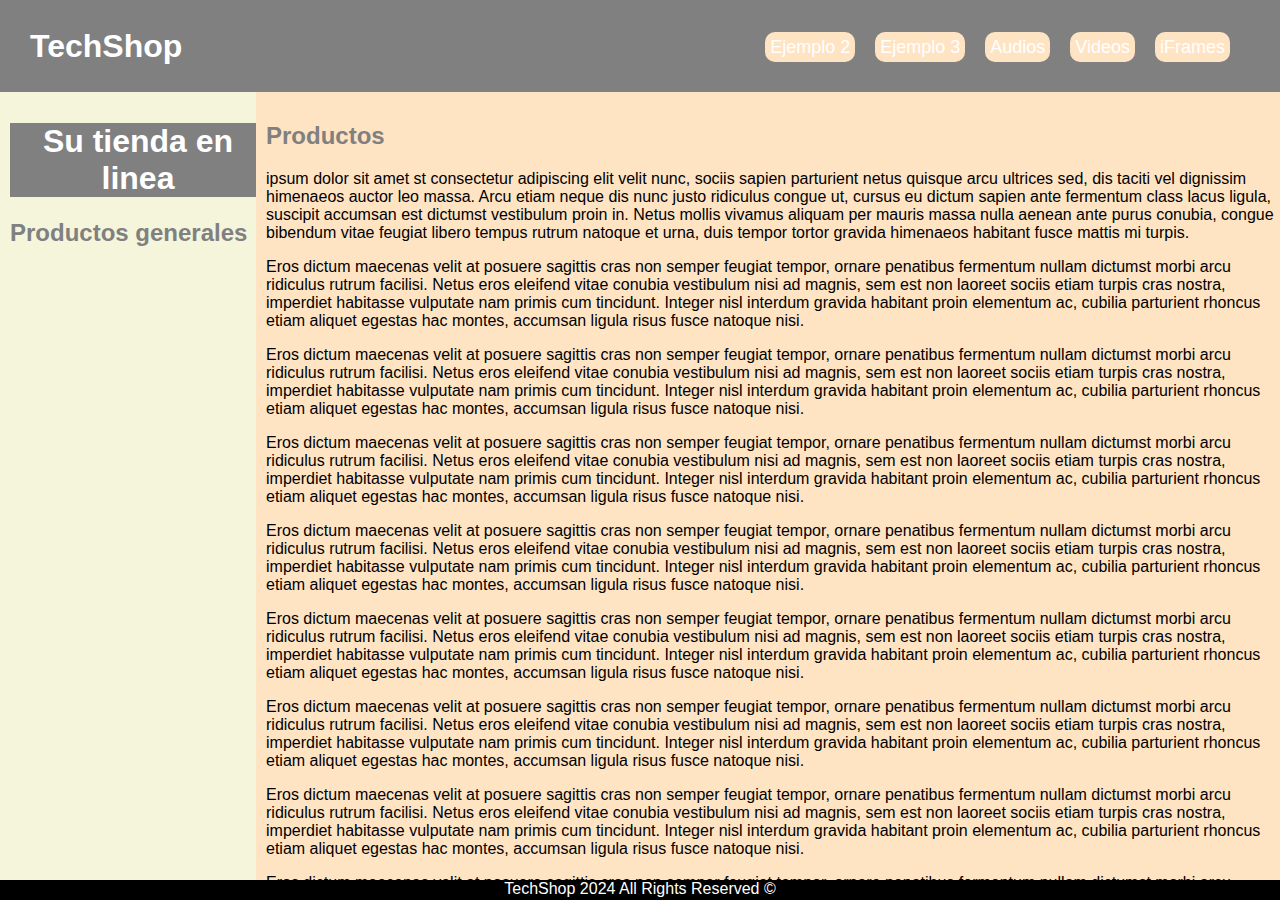
<file: src/main/resources/static/index.html>
<!DOCTYPE html>
<!-- Primera pagina HTML-->  
<html>
    <head>
        <title>TechShop</title>
        <meta charset="UTF-8"/>
        <link href="css/estilos.css" rel="stylesheet" type="text/css"/>
    </head>
    <body>
        <header>
            <nav class="navegacion">
                <a class="nav-link logo" href="index.html">TechShop</a>
                <ul class="nav-menu">
                    <li class="nav-menu-item"><a class="nav-link nav-menu-link" href="Ejemplo_2.html">Ejemplo 2</a></li>
                    <li class="nav-menu-item"><a class="nav-link nav-menu-link" href="Ejemplo_3.html">Ejemplo 3</a></li>
                    <li class="nav-menu-item"><a class="nav-link nav-menu-link" href="audio.html">Audios</a></li>
                    <li class="nav-menu-item"><a class="nav-link nav-menu-link" href="video.html">Videos</a></li>
                    <li class="nav-menu-item"><a class="nav-link nav-menu-link" href="iframe.html">iFrames</a></li>
                </ul>
            </nav>
        </header> 
        <aside>
            <h1>Su tienda en linea</h1>
            <h2>Productos generales</h2>
            
        </aside>
        <section>
            <h2>Productos</h2>
            <p> ipsum dolor sit amet st consectetur adipiscing elit velit nunc, sociis sapien parturient
            netus quisque arcu ultrices sed, dis taciti vel dignissim himenaeos auctor leo massa. Arcu etiam neque dis nunc justo ridiculus
            congue ut, cursus eu dictum sapien ante fermentum class lacus ligula, suscipit accumsan est dictumst vestibulum proin in.
            Netus mollis vivamus aliquam per mauris massa nulla aenean ante purus conubia,
            congue bibendum vitae feugiat libero tempus rutrum natoque et urna, duis tempor
            tortor gravida himenaeos habitant fusce mattis mi turpis.</p>

        <p>Eros dictum maecenas velit at posuere sagittis cras non semper feugiat tempor, ornare penatibus
            fermentum nullam dictumst morbi arcu ridiculus rutrum facilisi. Netus eros eleifend vitae conubia vestibulum
            nisi ad magnis, sem est non laoreet sociis etiam turpis cras nostra, imperdiet habitasse vulputate nam primis cum tincidunt.
            Integer nisl interdum gravida habitant proin elementum ac, cubilia parturient rhoncus etiam aliquet egestas hac montes, accumsan
            ligula risus fusce natoque nisi.
        </p>
        <p>Eros dictum maecenas velit at posuere sagittis cras non semper feugiat tempor, ornare penatibus
            fermentum nullam dictumst morbi arcu ridiculus rutrum facilisi. Netus eros eleifend vitae conubia vestibulum
            nisi ad magnis, sem est non laoreet sociis etiam turpis cras nostra, imperdiet habitasse vulputate nam primis cum tincidunt.
            Integer nisl interdum gravida habitant proin elementum ac, cubilia parturient rhoncus etiam aliquet egestas hac montes, accumsan
            ligula risus fusce natoque nisi.
        </p>
        <p>Eros dictum maecenas velit at posuere sagittis cras non semper feugiat tempor, ornare penatibus
            fermentum nullam dictumst morbi arcu ridiculus rutrum facilisi. Netus eros eleifend vitae conubia vestibulum
            nisi ad magnis, sem est non laoreet sociis etiam turpis cras nostra, imperdiet habitasse vulputate nam primis cum tincidunt.
            Integer nisl interdum gravida habitant proin elementum ac, cubilia parturient rhoncus etiam aliquet egestas hac montes, accumsan
            ligula risus fusce natoque nisi.
        </p>
        <p>Eros dictum maecenas velit at posuere sagittis cras non semper feugiat tempor, ornare penatibus
            fermentum nullam dictumst morbi arcu ridiculus rutrum facilisi. Netus eros eleifend vitae conubia vestibulum
            nisi ad magnis, sem est non laoreet sociis etiam turpis cras nostra, imperdiet habitasse vulputate nam primis cum tincidunt.
            Integer nisl interdum gravida habitant proin elementum ac, cubilia parturient rhoncus etiam aliquet egestas hac montes, accumsan
            ligula risus fusce natoque nisi.
        </p>
        <p>Eros dictum maecenas velit at posuere sagittis cras non semper feugiat tempor, ornare penatibus
            fermentum nullam dictumst morbi arcu ridiculus rutrum facilisi. Netus eros eleifend vitae conubia vestibulum
            nisi ad magnis, sem est non laoreet sociis etiam turpis cras nostra, imperdiet habitasse vulputate nam primis cum tincidunt.
            Integer nisl interdum gravida habitant proin elementum ac, cubilia parturient rhoncus etiam aliquet egestas hac montes, accumsan
            ligula risus fusce natoque nisi.
        </p>
        <p>Eros dictum maecenas velit at posuere sagittis cras non semper feugiat tempor, ornare penatibus
            fermentum nullam dictumst morbi arcu ridiculus rutrum facilisi. Netus eros eleifend vitae conubia vestibulum
            nisi ad magnis, sem est non laoreet sociis etiam turpis cras nostra, imperdiet habitasse vulputate nam primis cum tincidunt.
            Integer nisl interdum gravida habitant proin elementum ac, cubilia parturient rhoncus etiam aliquet egestas hac montes, accumsan
            ligula risus fusce natoque nisi.
        </p>
        <p>Eros dictum maecenas velit at posuere sagittis cras non semper feugiat tempor, ornare penatibus
            fermentum nullam dictumst morbi arcu ridiculus rutrum facilisi. Netus eros eleifend vitae conubia vestibulum
            nisi ad magnis, sem est non laoreet sociis etiam turpis cras nostra, imperdiet habitasse vulputate nam primis cum tincidunt.
            Integer nisl interdum gravida habitant proin elementum ac, cubilia parturient rhoncus etiam aliquet egestas hac montes, accumsan
            ligula risus fusce natoque nisi.
        </p>
        <p>Eros dictum maecenas velit at posuere sagittis cras non semper feugiat tempor, ornare penatibus
            fermentum nullam dictumst morbi arcu ridiculus rutrum facilisi. Netus eros eleifend vitae conubia vestibulum
            nisi ad magnis, sem est non laoreet sociis etiam turpis cras nostra, imperdiet habitasse vulputate nam primis cum tincidunt.
            Integer nisl interdum gravida habitant proin elementum ac, cubilia parturient rhoncus etiam aliquet egestas hac montes, accumsan
            ligula risus fusce natoque nisi.
        </p>
        <p>Eros dictum maecenas velit at posuere sagittis cras non semper feugiat tempor, ornare penatibus
            fermentum nullam dictumst morbi arcu ridiculus rutrum facilisi. Netus eros eleifend vitae conubia vestibulum
            nisi ad magnis, sem est non laoreet sociis etiam turpis cras nostra, imperdiet habitasse vulputate nam primis cum tincidunt.
            Integer nisl interdum gravida habitant proin elementum ac, cubilia parturient rhoncus etiam aliquet egestas hac montes, accumsan
            ligula risus fusce natoque nisi.
        </p>
        <p>Eros dictum maecenas velit at posuere sagittis cras non semper feugiat tempor, ornare penatibus
            fermentum nullam dictumst morbi arcu ridiculus rutrum facilisi. Netus eros eleifend vitae conubia vestibulum
            nisi ad magnis, sem est non laoreet sociis etiam turpis cras nostra, imperdiet habitasse vulputate nam primis cum tincidunt.
            Integer nisl interdum gravida habitant proin elementum ac, cubilia parturient rhoncus etiam aliquet egestas hac montes, accumsan
            ligula risus fusce natoque nisi.
        </p>
        <p>Eros dictum maecenas velit at posuere sagittis cras non semper feugiat tempor, ornare penatibus
            fermentum nullam dictumst morbi arcu ridiculus rutrum facilisi. Netus eros eleifend vitae conubia vestibulum
            nisi ad magnis, sem est non laoreet sociis etiam turpis cras nostra, imperdiet habitasse vulputate nam primis cum tincidunt.
            Integer nisl interdum gravida habitant proin elementum ac, cubilia parturient rhoncus etiam aliquet egestas hac montes, accumsan
            ligula risus fusce natoque nisi.
        </p>
        <p>Eros dictum maecenas velit at posuere sagittis cras non semper feugiat tempor, ornare penatibus
            fermentum nullam dictumst morbi arcu ridiculus rutrum facilisi. Netus eros eleifend vitae conubia vestibulum
            nisi ad magnis, sem est non laoreet sociis etiam turpis cras nostra, imperdiet habitasse vulputate nam primis cum tincidunt.
            Integer nisl interdum gravida habitant proin elementum ac, cubilia parturient rhoncus etiam aliquet egestas hac montes, accumsan
            ligula risus fusce natoque nisi.
        </p>
        <p>Eros dictum maecenas velit at posuere sagittis cras non semper feugiat tempor, ornare penatibus
            fermentum nullam dictumst morbi arcu ridiculus rutrum facilisi. Netus eros eleifend vitae conubia vestibulum
            nisi ad magnis, sem est non laoreet sociis etiam turpis cras nostra, imperdiet habitasse vulputate nam primis cum tincidunt.
            Integer nisl interdum gravida habitant proin elementum ac, cubilia parturient rhoncus etiam aliquet egestas hac montes, accumsan
            ligula risus fusce natoque nisi.
        </p>
        <p>Eros dictum maecenas velit at posuere sagittis cras non semper feugiat tempor, ornare penatibus
            fermentum nullam dictumst morbi arcu ridiculus rutrum facilisi. Netus eros eleifend vitae conubia vestibulum
            nisi ad magnis, sem est non laoreet sociis etiam turpis cras nostra, imperdiet habitasse vulputate nam primis cum tincidunt.
            Integer nisl interdum gravida habitant proin elementum ac, cubilia parturient rhoncus etiam aliquet egestas hac montes, accumsan
            ligula risus fusce natoque nisi.
        </p>
        <p>Eros dictum maecenas velit at posuere sagittis cras non semper feugiat tempor, ornare penatibus
            fermentum nullam dictumst morbi arcu ridiculus rutrum facilisi. Netus eros eleifend vitae conubia vestibulum
            nisi ad magnis, sem est non laoreet sociis etiam turpis cras nostra, imperdiet habitasse vulputate nam primis cum tincidunt.
            Integer nisl interdum gravida habitant proin elementum ac, cubilia parturient rhoncus etiam aliquet egestas hac montes, accumsan
            ligula risus fusce natoque nisi.
        </p>
        <p>Eros dictum maecenas velit at posuere sagittis cras non semper feugiat tempor, ornare penatibus
            fermentum nullam dictumst morbi arcu ridiculus rutrum facilisi. Netus eros eleifend vitae conubia vestibulum
            nisi ad magnis, sem est non laoreet sociis etiam turpis cras nostra, imperdiet habitasse vulputate nam primis cum tincidunt.
            Integer nisl interdum gravida habitant proin elementum ac, cubilia parturient rhoncus etiam aliquet egestas hac montes, accumsan
            ligula risus fusce natoque nisi.
        </p>
        <p>Eros dictum maecenas velit at posuere sagittis cras non semper feugiat tempor, ornare penatibus
            fermentum nullam dictumst morbi arcu ridiculus rutrum facilisi. Netus eros eleifend vitae conubia vestibulum
            nisi ad magnis, sem est non laoreet sociis etiam turpis cras nostra, imperdiet habitasse vulputate nam primis cum tincidunt.
            Integer nisl interdum gravida habitant proin elementum ac, cubilia parturient rhoncus etiam aliquet egestas hac montes, accumsan
            ligula risus fusce natoque nisi.
        </p>
        <p>Eros dictum maecenas velit at posuere sagittis cras non semper feugiat tempor, ornare penatibus
            fermentum nullam dictumst morbi arcu ridiculus rutrum facilisi. Netus eros eleifend vitae conubia vestibulum
            nisi ad magnis, sem est non laoreet sociis etiam turpis cras nostra, imperdiet habitasse vulputate nam primis cum tincidunt.
            Integer nisl interdum gravida habitant proin elementum ac, cubilia parturient rhoncus etiam aliquet egestas hac montes, accumsan
            ligula risus fusce natoque nisi.
        </p>
        <p>Eros dictum maecenas velit at posuere sagittis cras non semper feugiat tempor, ornare penatibus
            fermentum nullam dictumst morbi arcu ridiculus rutrum facilisi. Netus eros eleifend vitae conubia vestibulum
            nisi ad magnis, sem est non laoreet sociis etiam turpis cras nostra, imperdiet habitasse vulputate nam primis cum tincidunt.
            Integer nisl interdum gravida habitant proin elementum ac, cubilia parturient rhoncus etiam aliquet egestas hac montes, accumsan
            ligula risus fusce natoque nisi.
        </p>
        <p>Eros dictum maecenas velit at posuere sagittis cras non semper feugiat tempor, ornare penatibus
            fermentum nullam dictumst morbi arcu ridiculus rutrum facilisi. Netus eros eleifend vitae conubia vestibulum
            nisi ad magnis, sem est non laoreet sociis etiam turpis cras nostra, imperdiet habitasse vulputate nam primis cum tincidunt.
            Integer nisl interdum gravida habitant proin elementum ac, cubilia parturient rhoncus etiam aliquet egestas hac montes, accumsan
            ligula risus fusce natoque nisi.
        </p>
        </section> 
        <footer>
            TechShop 2024 All Rights Reserved &COPY;
        </footer>
    </body>
</html>
</file>
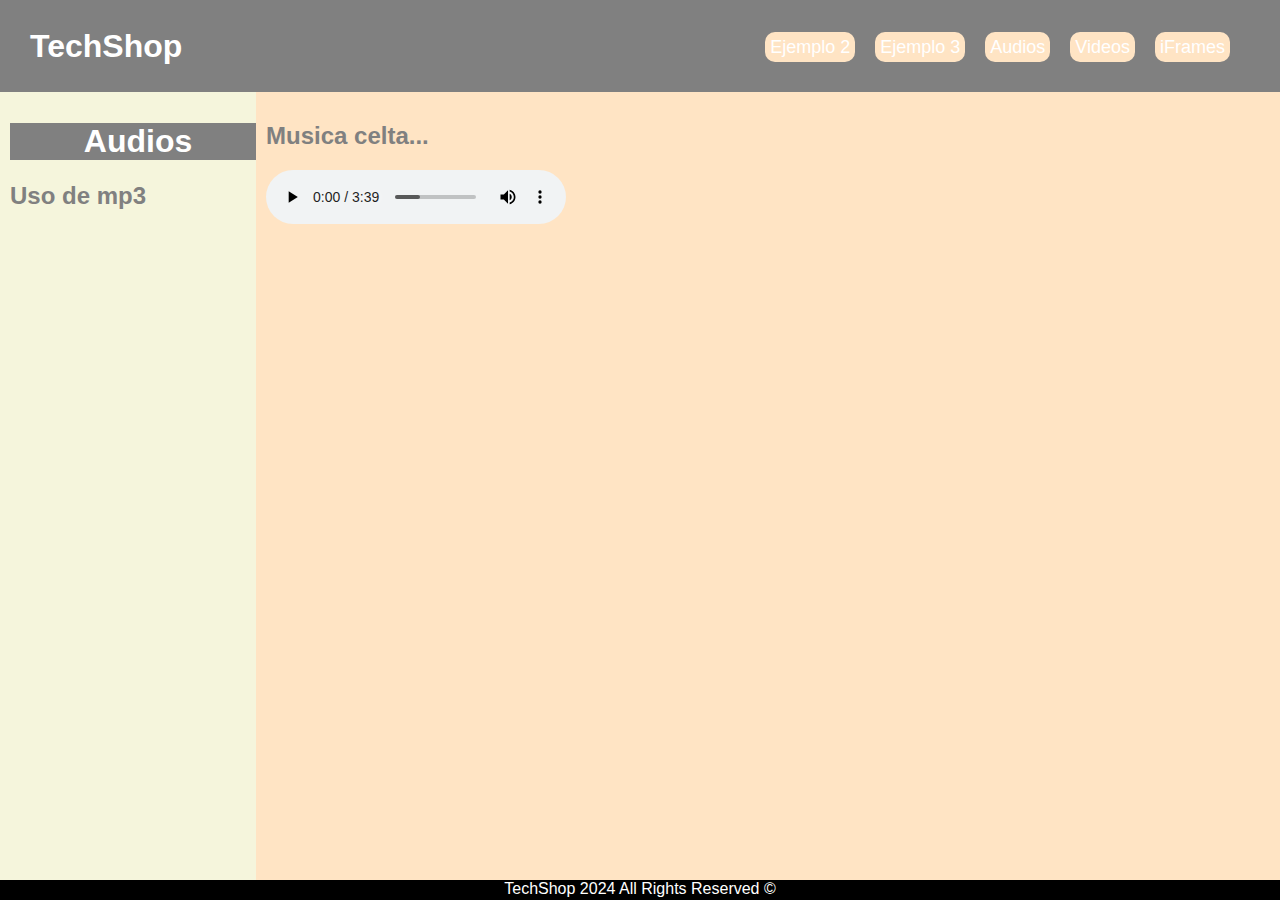
<file: src/main/resources/static/audio.html>
<!DOCTYPE html>
<!-- Primera pagina HTML-->  
<html>
    <head>
        <title>TechShop</title>
        <meta charset="UTF-8"/>
        <link href="css/estilos.css" rel="stylesheet" type="text/css"/>
    </head>
    <body>
        <header>
            <nav class="navegacion">
                <a class="nav-link logo" href="index_R.html">TechShop</a>
                <ul class="nav-menu">
                    <li class="nav-menu-item"><a class="nav-link nav-menu-link" href="Ejemplo_2.html">Ejemplo 2</a></li>
                    <li class="nav-menu-item"><a class="nav-link nav-menu-link" href="Ejemplo_3.html">Ejemplo 3</a></li>
                    <li class="nav-menu-item"><a class="nav-link nav-menu-link" href="audio.html">Audios</a></li>
                    <li class="nav-menu-item"><a class="nav-link nav-menu-link" href="video.html">Videos</a></li>
                    <li class="nav-menu-item"><a class="nav-link nav-menu-link" href="iframe.html">iFrames</a></li>
                </ul>
            </nav>
        </header> 
        <aside>
            <h1>Audios</h1>
            <h2>Uso de mp3</h2>
            
        </aside>
        <section>
            <h2>Musica celta...</h2>
            <audio controls>
                <source src="audios/musica.mp3" type="audio/mpeg">
                Your browser does not support the <code>audio</code> tag.
            </audio>
        </section> 
        <footer>
            TechShop 2024 All Rights Reserved &COPY;
        </footer>
    </body>
</html>
</file>
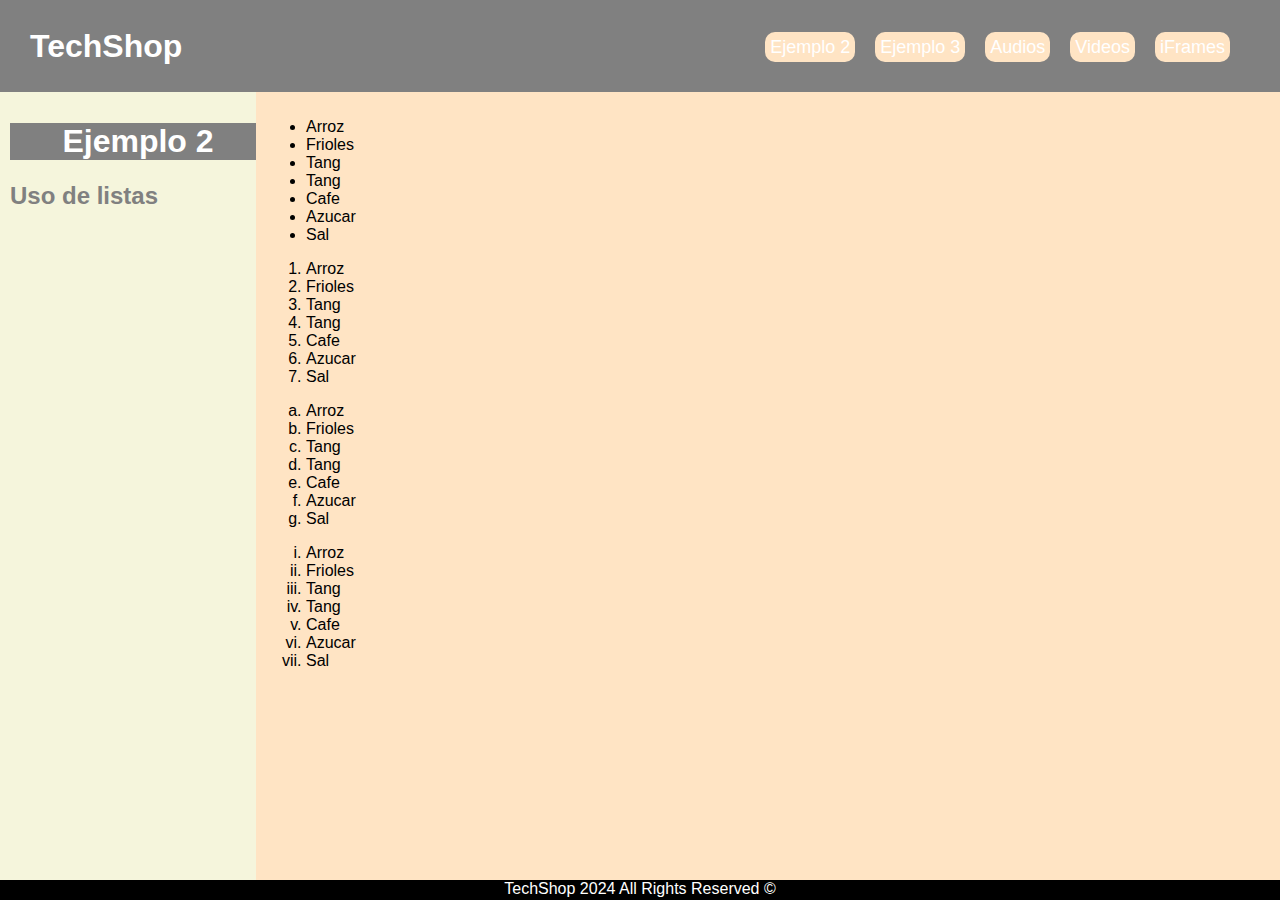
<file: src/main/resources/static/Ejemplo_2.html>
<!DOCTYPE html>
<!-- Primera pagina HTML-->  
<html>
    <head>
        <title>Supermercado</title>
        <meta charset="UTF-8"/>
        <link href="css/estilos.css" rel="stylesheet" type="text/css"/>
    </head>
    <body>

       <header>
            <nav class="navegacion">
                <a class="nav-link logo" href="index_R.html">TechShop</a>
                <ul class="nav-menu">
                    <li class="nav-menu-item"><a class="nav-link nav-menu-link" href="Ejemplo_2.html">Ejemplo 2</a></li>
                    <li class="nav-menu-item"><a class="nav-link nav-menu-link" href="Ejemplo_3.html">Ejemplo 3</a></li>
                    <li class="nav-menu-item"><a class="nav-link nav-menu-link" href="audio.html">Audios</a></li>
                    <li class="nav-menu-item"><a class="nav-link nav-menu-link" href="video.html">Videos</a></li>
                    <li class="nav-menu-item"><a class="nav-link nav-menu-link" href="iframe.html">iFrames</a></li>
                </ul>
            </nav>
        </header> 
        <aside>
            <h1>  Ejemplo 2</h1>


            <h2>Uso de listas</h2>
        </aside>
        <section>
            <ul>
                <li>Arroz</li>
                <li>Frioles</li>
                <li>Tang</li>
                <li>Tang</li>
                <li>Cafe</li>
                <li>Azucar</li>
                <li>Sal</li>            
            </ul>
            <ol>
                <li>Arroz</li>
                <li>Frioles</li>
                <li>Tang</li>
                <li>Tang</li>
                <li>Cafe</li>
                <li>Azucar</li>
                <li>Sal</li>            
            </ol>
            <ol type="a">
                <li>Arroz</li>
                <li>Frioles</li>
                <li>Tang</li>
                <li>Tang</li>
                <li>Cafe</li>
                <li>Azucar</li>
                <li>Sal</li>            
            </ol>
            <ol type="i">
                <li>Arroz</li>
                <li>Frioles</li>
                <li>Tang</li>
                <li>Tang</li>
                <li>Cafe</li>
                <li>Azucar</li>
                <li>Sal</li>            
            </ol>
        </section>
        <footer>
            TechShop 2024 All Rights Reserved &COPY;
        </footer>

    </body>
</html>
</file>
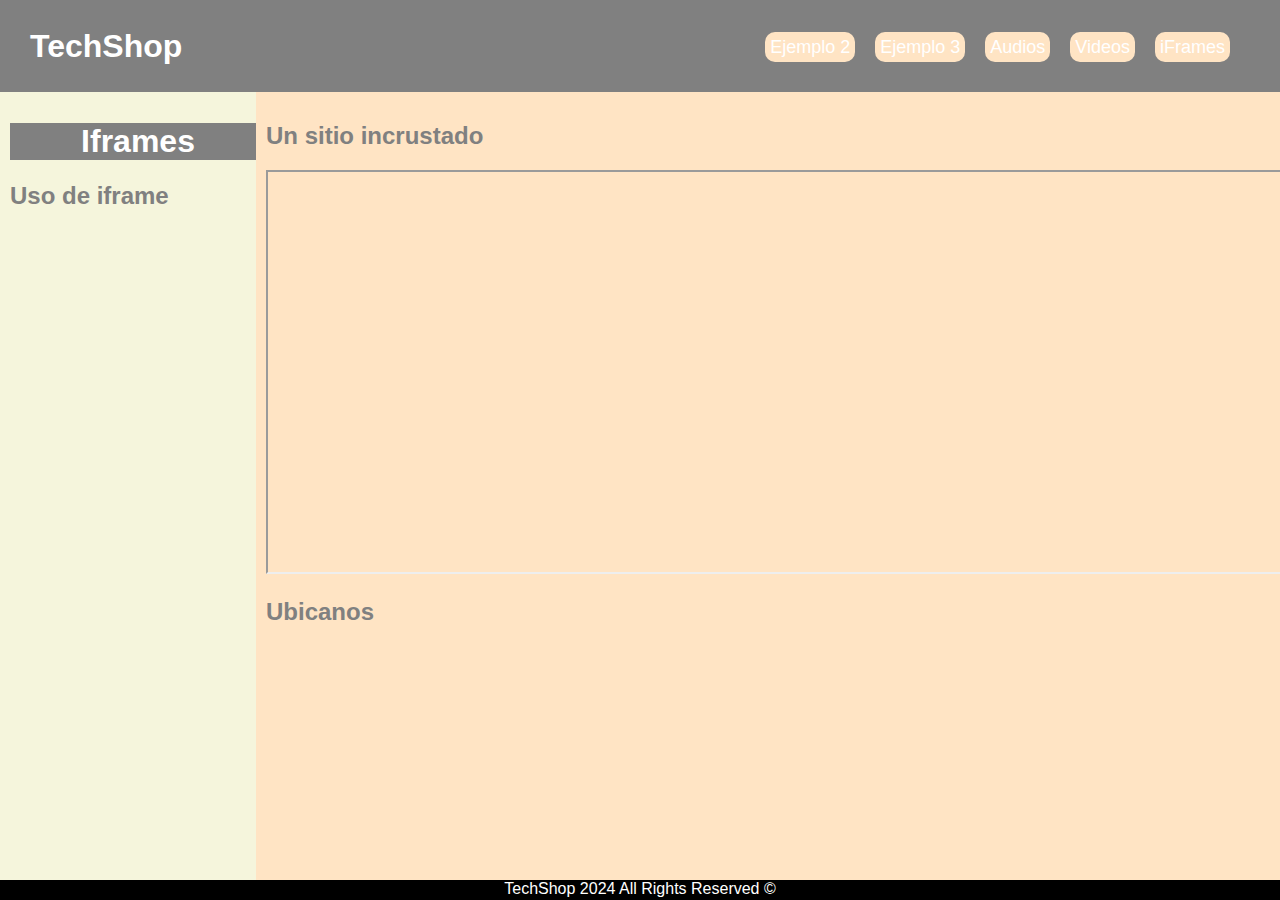
<file: src/main/resources/static/iframe.html>
<!DOCTYPE html>
<!-- Primera pagina HTML-->  
<html>
    <head>
        <title>TechShop</title>
        <meta charset="UTF-8"/>
        <link href="css/estilos.css" rel="stylesheet" type="text/css"/>
    </head>
    <body>
        <header>
            <nav class="navegacion">
                <a class="nav-link logo" href="index_R.html">TechShop</a>
                <ul class="nav-menu">
                    <li class="nav-menu-item"><a class="nav-link nav-menu-link" href="Ejemplo_2.html">Ejemplo 2</a></li>
                    <li class="nav-menu-item"><a class="nav-link nav-menu-link" href="Ejemplo_3.html">Ejemplo 3</a></li>
                    <li class="nav-menu-item"><a class="nav-link nav-menu-link" href="audio.html">Audios</a></li>
                    <li class="nav-menu-item"><a class="nav-link nav-menu-link" href="video.html">Videos</a></li>
                    <li class="nav-menu-item"><a class="nav-link nav-menu-link" href="iframe.html">iFrames</a></li>
                </ul>
            </nav>
        </header> 
        <aside>
            <h1>Iframes</h1>
            <h2>Uso de iframe</h2>

        </aside>
        <section>
            <h2>Un sitio incrustado</h2>
            <iframe src="https://www.fidelitasvirtual.org/moodle3/my/"
                    width="1200"
                    height="400">

            </iframe>
            <h2>Ubicanos</h2>
            <iframe src="https://www.google.com/maps/embed?pb=!1m18!1m12!1m3!1d2095.5855043187776!2d-84.03641740523317!3d9.93200363800586!2m3!1f0!2f0!3f0!3m2!1i1024!2i768!4f13.1!3m3!1m2!1s0x8fa0e3f47ea4ff37%3A0x7a7818a6a9e5c90c!2sUniversidad%20Fid%C3%A9litas!5e1!3m2!1ses-419!2scr!4v1727465976662!5m2!1ses-419!2scr" width="600" height="450" style="border:0;" allowfullscreen="" referrerpolicy="no-referrer-when-downgrade">
            </iframe>
        </section> 
        <footer>
            TechShop 2024 All Rights Reserved &COPY;
        </footer>
    </body>
</html>
</file>
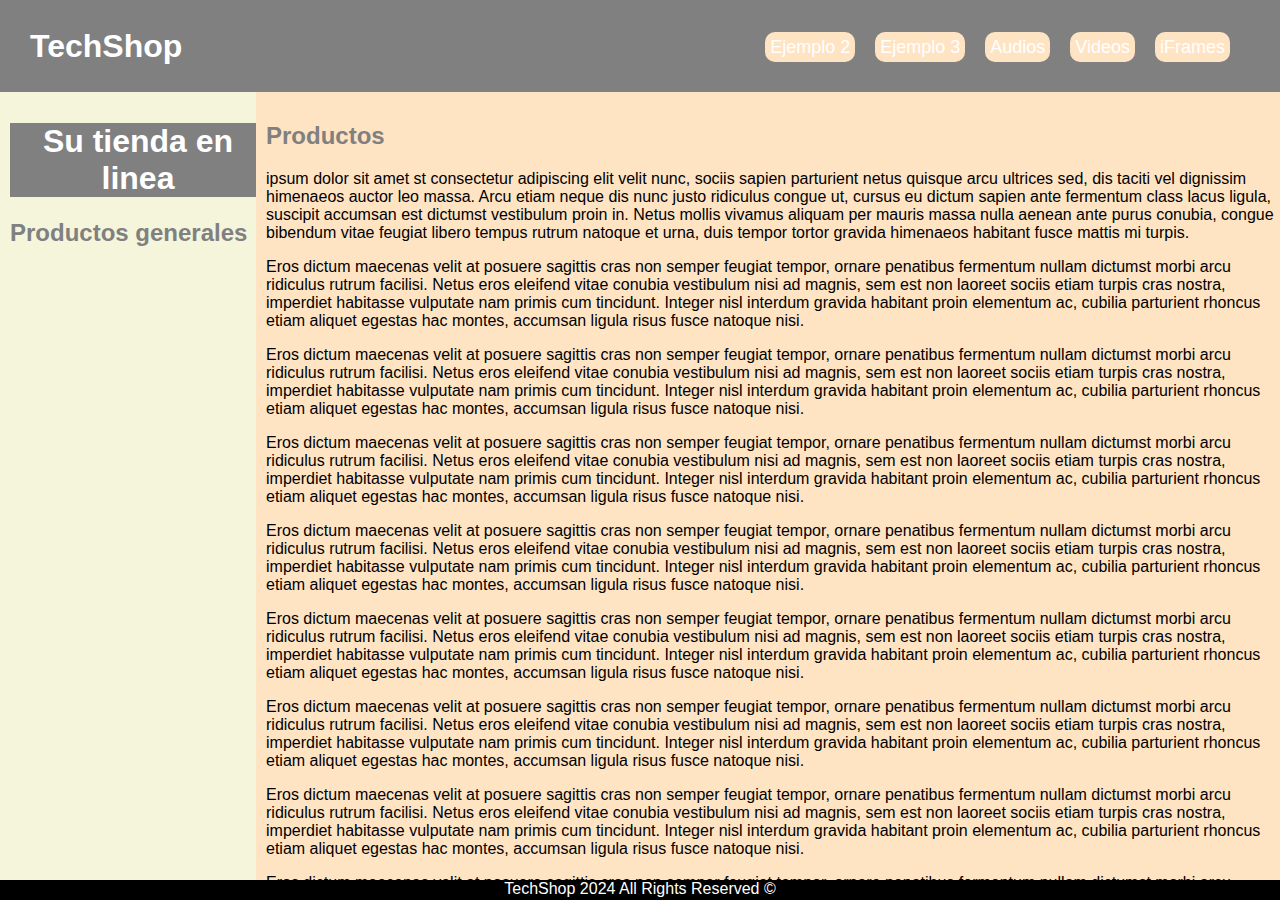
<file: src/main/resources/static/index_R.html>
<!DOCTYPE html>
<!-- Primera pagina HTML-->  
<html>
    <head>
        <title>TechShop</title>
        <meta charset="UTF-8"/>
        <link href="css/estilos.css" rel="stylesheet" type="text/css"/>
    </head>
    <body>
        <header>
            <nav class="navegacion">
                <a class="nav-link logo" href="index_R.html">TechShop</a>
                <ul class="nav-menu">
                    <li class="nav-menu-item"><a class="nav-link nav-menu-link" href="Ejemplo_2.html">Ejemplo 2</a></li>
                    <li class="nav-menu-item"><a class="nav-link nav-menu-link" href="Ejemplo_3.html">Ejemplo 3</a></li>
                    <li class="nav-menu-item"><a class="nav-link nav-menu-link" href="audio.html">Audios</a></li>
                    <li class="nav-menu-item"><a class="nav-link nav-menu-link" href="video.html">Videos</a></li>
                    <li class="nav-menu-item"><a class="nav-link nav-menu-link" href="iframe.html">iFrames</a></li>
                </ul>
            </nav>
        </header> 
        <aside>
            <h1>Su tienda en linea</h1>
            <h2>Productos generales</h2>
            
        </aside>
        <section>
            <h2>Productos</h2>
            <p> ipsum dolor sit amet st consectetur adipiscing elit velit nunc, sociis sapien parturient
            netus quisque arcu ultrices sed, dis taciti vel dignissim himenaeos auctor leo massa. Arcu etiam neque dis nunc justo ridiculus
            congue ut, cursus eu dictum sapien ante fermentum class lacus ligula, suscipit accumsan est dictumst vestibulum proin in.
            Netus mollis vivamus aliquam per mauris massa nulla aenean ante purus conubia,
            congue bibendum vitae feugiat libero tempus rutrum natoque et urna, duis tempor
            tortor gravida himenaeos habitant fusce mattis mi turpis.</p>

        <p>Eros dictum maecenas velit at posuere sagittis cras non semper feugiat tempor, ornare penatibus
            fermentum nullam dictumst morbi arcu ridiculus rutrum facilisi. Netus eros eleifend vitae conubia vestibulum
            nisi ad magnis, sem est non laoreet sociis etiam turpis cras nostra, imperdiet habitasse vulputate nam primis cum tincidunt.
            Integer nisl interdum gravida habitant proin elementum ac, cubilia parturient rhoncus etiam aliquet egestas hac montes, accumsan
            ligula risus fusce natoque nisi.
        </p>
        <p>Eros dictum maecenas velit at posuere sagittis cras non semper feugiat tempor, ornare penatibus
            fermentum nullam dictumst morbi arcu ridiculus rutrum facilisi. Netus eros eleifend vitae conubia vestibulum
            nisi ad magnis, sem est non laoreet sociis etiam turpis cras nostra, imperdiet habitasse vulputate nam primis cum tincidunt.
            Integer nisl interdum gravida habitant proin elementum ac, cubilia parturient rhoncus etiam aliquet egestas hac montes, accumsan
            ligula risus fusce natoque nisi.
        </p>
        <p>Eros dictum maecenas velit at posuere sagittis cras non semper feugiat tempor, ornare penatibus
            fermentum nullam dictumst morbi arcu ridiculus rutrum facilisi. Netus eros eleifend vitae conubia vestibulum
            nisi ad magnis, sem est non laoreet sociis etiam turpis cras nostra, imperdiet habitasse vulputate nam primis cum tincidunt.
            Integer nisl interdum gravida habitant proin elementum ac, cubilia parturient rhoncus etiam aliquet egestas hac montes, accumsan
            ligula risus fusce natoque nisi.
        </p>
        <p>Eros dictum maecenas velit at posuere sagittis cras non semper feugiat tempor, ornare penatibus
            fermentum nullam dictumst morbi arcu ridiculus rutrum facilisi. Netus eros eleifend vitae conubia vestibulum
            nisi ad magnis, sem est non laoreet sociis etiam turpis cras nostra, imperdiet habitasse vulputate nam primis cum tincidunt.
            Integer nisl interdum gravida habitant proin elementum ac, cubilia parturient rhoncus etiam aliquet egestas hac montes, accumsan
            ligula risus fusce natoque nisi.
        </p>
        <p>Eros dictum maecenas velit at posuere sagittis cras non semper feugiat tempor, ornare penatibus
            fermentum nullam dictumst morbi arcu ridiculus rutrum facilisi. Netus eros eleifend vitae conubia vestibulum
            nisi ad magnis, sem est non laoreet sociis etiam turpis cras nostra, imperdiet habitasse vulputate nam primis cum tincidunt.
            Integer nisl interdum gravida habitant proin elementum ac, cubilia parturient rhoncus etiam aliquet egestas hac montes, accumsan
            ligula risus fusce natoque nisi.
        </p>
        <p>Eros dictum maecenas velit at posuere sagittis cras non semper feugiat tempor, ornare penatibus
            fermentum nullam dictumst morbi arcu ridiculus rutrum facilisi. Netus eros eleifend vitae conubia vestibulum
            nisi ad magnis, sem est non laoreet sociis etiam turpis cras nostra, imperdiet habitasse vulputate nam primis cum tincidunt.
            Integer nisl interdum gravida habitant proin elementum ac, cubilia parturient rhoncus etiam aliquet egestas hac montes, accumsan
            ligula risus fusce natoque nisi.
        </p>
        <p>Eros dictum maecenas velit at posuere sagittis cras non semper feugiat tempor, ornare penatibus
            fermentum nullam dictumst morbi arcu ridiculus rutrum facilisi. Netus eros eleifend vitae conubia vestibulum
            nisi ad magnis, sem est non laoreet sociis etiam turpis cras nostra, imperdiet habitasse vulputate nam primis cum tincidunt.
            Integer nisl interdum gravida habitant proin elementum ac, cubilia parturient rhoncus etiam aliquet egestas hac montes, accumsan
            ligula risus fusce natoque nisi.
        </p>
        <p>Eros dictum maecenas velit at posuere sagittis cras non semper feugiat tempor, ornare penatibus
            fermentum nullam dictumst morbi arcu ridiculus rutrum facilisi. Netus eros eleifend vitae conubia vestibulum
            nisi ad magnis, sem est non laoreet sociis etiam turpis cras nostra, imperdiet habitasse vulputate nam primis cum tincidunt.
            Integer nisl interdum gravida habitant proin elementum ac, cubilia parturient rhoncus etiam aliquet egestas hac montes, accumsan
            ligula risus fusce natoque nisi.
        </p>
        <p>Eros dictum maecenas velit at posuere sagittis cras non semper feugiat tempor, ornare penatibus
            fermentum nullam dictumst morbi arcu ridiculus rutrum facilisi. Netus eros eleifend vitae conubia vestibulum
            nisi ad magnis, sem est non laoreet sociis etiam turpis cras nostra, imperdiet habitasse vulputate nam primis cum tincidunt.
            Integer nisl interdum gravida habitant proin elementum ac, cubilia parturient rhoncus etiam aliquet egestas hac montes, accumsan
            ligula risus fusce natoque nisi.
        </p>
        <p>Eros dictum maecenas velit at posuere sagittis cras non semper feugiat tempor, ornare penatibus
            fermentum nullam dictumst morbi arcu ridiculus rutrum facilisi. Netus eros eleifend vitae conubia vestibulum
            nisi ad magnis, sem est non laoreet sociis etiam turpis cras nostra, imperdiet habitasse vulputate nam primis cum tincidunt.
            Integer nisl interdum gravida habitant proin elementum ac, cubilia parturient rhoncus etiam aliquet egestas hac montes, accumsan
            ligula risus fusce natoque nisi.
        </p>
        <p>Eros dictum maecenas velit at posuere sagittis cras non semper feugiat tempor, ornare penatibus
            fermentum nullam dictumst morbi arcu ridiculus rutrum facilisi. Netus eros eleifend vitae conubia vestibulum
            nisi ad magnis, sem est non laoreet sociis etiam turpis cras nostra, imperdiet habitasse vulputate nam primis cum tincidunt.
            Integer nisl interdum gravida habitant proin elementum ac, cubilia parturient rhoncus etiam aliquet egestas hac montes, accumsan
            ligula risus fusce natoque nisi.
        </p>
        <p>Eros dictum maecenas velit at posuere sagittis cras non semper feugiat tempor, ornare penatibus
            fermentum nullam dictumst morbi arcu ridiculus rutrum facilisi. Netus eros eleifend vitae conubia vestibulum
            nisi ad magnis, sem est non laoreet sociis etiam turpis cras nostra, imperdiet habitasse vulputate nam primis cum tincidunt.
            Integer nisl interdum gravida habitant proin elementum ac, cubilia parturient rhoncus etiam aliquet egestas hac montes, accumsan
            ligula risus fusce natoque nisi.
        </p>
        <p>Eros dictum maecenas velit at posuere sagittis cras non semper feugiat tempor, ornare penatibus
            fermentum nullam dictumst morbi arcu ridiculus rutrum facilisi. Netus eros eleifend vitae conubia vestibulum
            nisi ad magnis, sem est non laoreet sociis etiam turpis cras nostra, imperdiet habitasse vulputate nam primis cum tincidunt.
            Integer nisl interdum gravida habitant proin elementum ac, cubilia parturient rhoncus etiam aliquet egestas hac montes, accumsan
            ligula risus fusce natoque nisi.
        </p>
        <p>Eros dictum maecenas velit at posuere sagittis cras non semper feugiat tempor, ornare penatibus
            fermentum nullam dictumst morbi arcu ridiculus rutrum facilisi. Netus eros eleifend vitae conubia vestibulum
            nisi ad magnis, sem est non laoreet sociis etiam turpis cras nostra, imperdiet habitasse vulputate nam primis cum tincidunt.
            Integer nisl interdum gravida habitant proin elementum ac, cubilia parturient rhoncus etiam aliquet egestas hac montes, accumsan
            ligula risus fusce natoque nisi.
        </p>
        <p>Eros dictum maecenas velit at posuere sagittis cras non semper feugiat tempor, ornare penatibus
            fermentum nullam dictumst morbi arcu ridiculus rutrum facilisi. Netus eros eleifend vitae conubia vestibulum
            nisi ad magnis, sem est non laoreet sociis etiam turpis cras nostra, imperdiet habitasse vulputate nam primis cum tincidunt.
            Integer nisl interdum gravida habitant proin elementum ac, cubilia parturient rhoncus etiam aliquet egestas hac montes, accumsan
            ligula risus fusce natoque nisi.
        </p>
        <p>Eros dictum maecenas velit at posuere sagittis cras non semper feugiat tempor, ornare penatibus
            fermentum nullam dictumst morbi arcu ridiculus rutrum facilisi. Netus eros eleifend vitae conubia vestibulum
            nisi ad magnis, sem est non laoreet sociis etiam turpis cras nostra, imperdiet habitasse vulputate nam primis cum tincidunt.
            Integer nisl interdum gravida habitant proin elementum ac, cubilia parturient rhoncus etiam aliquet egestas hac montes, accumsan
            ligula risus fusce natoque nisi.
        </p>
        <p>Eros dictum maecenas velit at posuere sagittis cras non semper feugiat tempor, ornare penatibus
            fermentum nullam dictumst morbi arcu ridiculus rutrum facilisi. Netus eros eleifend vitae conubia vestibulum
            nisi ad magnis, sem est non laoreet sociis etiam turpis cras nostra, imperdiet habitasse vulputate nam primis cum tincidunt.
            Integer nisl interdum gravida habitant proin elementum ac, cubilia parturient rhoncus etiam aliquet egestas hac montes, accumsan
            ligula risus fusce natoque nisi.
        </p>
        <p>Eros dictum maecenas velit at posuere sagittis cras non semper feugiat tempor, ornare penatibus
            fermentum nullam dictumst morbi arcu ridiculus rutrum facilisi. Netus eros eleifend vitae conubia vestibulum
            nisi ad magnis, sem est non laoreet sociis etiam turpis cras nostra, imperdiet habitasse vulputate nam primis cum tincidunt.
            Integer nisl interdum gravida habitant proin elementum ac, cubilia parturient rhoncus etiam aliquet egestas hac montes, accumsan
            ligula risus fusce natoque nisi.
        </p>
        <p>Eros dictum maecenas velit at posuere sagittis cras non semper feugiat tempor, ornare penatibus
            fermentum nullam dictumst morbi arcu ridiculus rutrum facilisi. Netus eros eleifend vitae conubia vestibulum
            nisi ad magnis, sem est non laoreet sociis etiam turpis cras nostra, imperdiet habitasse vulputate nam primis cum tincidunt.
            Integer nisl interdum gravida habitant proin elementum ac, cubilia parturient rhoncus etiam aliquet egestas hac montes, accumsan
            ligula risus fusce natoque nisi.
        </p>
        <p>Eros dictum maecenas velit at posuere sagittis cras non semper feugiat tempor, ornare penatibus
            fermentum nullam dictumst morbi arcu ridiculus rutrum facilisi. Netus eros eleifend vitae conubia vestibulum
            nisi ad magnis, sem est non laoreet sociis etiam turpis cras nostra, imperdiet habitasse vulputate nam primis cum tincidunt.
            Integer nisl interdum gravida habitant proin elementum ac, cubilia parturient rhoncus etiam aliquet egestas hac montes, accumsan
            ligula risus fusce natoque nisi.
        </p>
        </section> 
        <footer>
            TechShop 2024 All Rights Reserved &COPY;
        </footer>
    </body>
</html>
</file>
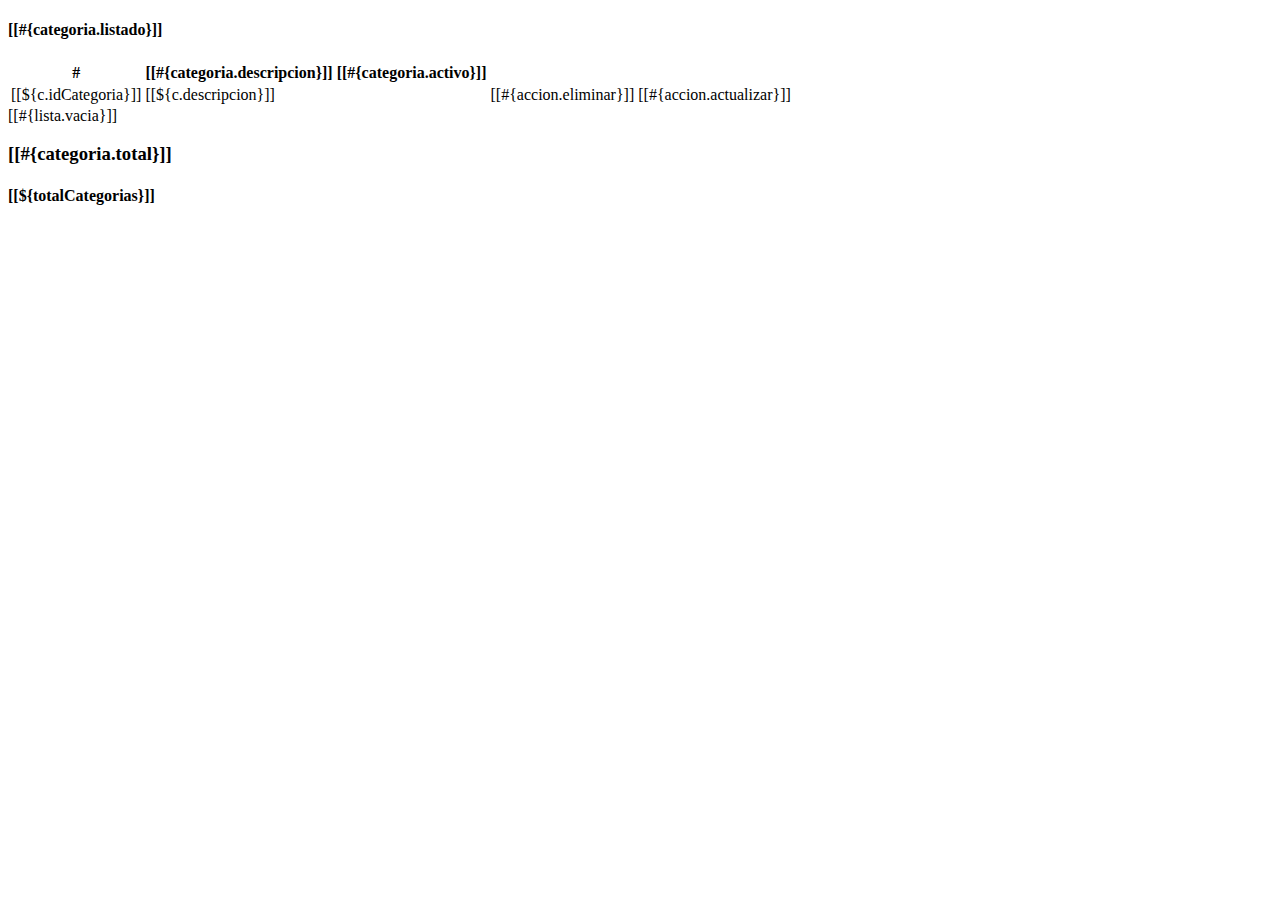
<file: src/main/resources/templates/categoria/fragmentos.html>
<!DOCTYPE html>
<!-- Primera pagina HTML dinamica-->  
<html xmlns="http://www.w3.org/1999/xhtml" 
      xmlns:th="https://thymeleaf.org"> <!-- nos sirve para hacer nuestas paginas mas dinamicas -->
    <head th:replace="~{layout/plantilla :: head}">
        <title>TechShop</title>
        <meta charset="UTF-8"/>
    </head>
    <body>
        <!-- el siguiente fragmento muestra el listado de registros de la tabla categoria -->
        <section th:fragment="listadoCategorias">
            <div class="container">
                <div class="row">
                    <div class="col-md-9">
                        <div class="card">
                            <div class="card-header">
                                <h4>[[#{categoria.listado}]]</h4>
                            </div>
                            <div th:if="${categorias != null and !categorias.empty}">
                                <table class="table table-striped table-hover">
                                    <thead class="table-dark">
                                        <tr><th>#</th>
                                            <th>[[#{categoria.descripcion}]]</th>
                                            <th>[[#{categoria.activo}]]</th>
                                            <th sec:authorize="hasRole('ROLE_ADMIN')"></th>
                                        </tr>
                                    </thead>
                                    <tbody>
                                        <tr th:each="c : ${categorias}">
                                            <td>[[${c.idCategoria}]]</td>
                                            <td>[[${c.descripcion}]]</td>
                                            <td th:text="${c.activo} ? 'Activa' : 'Inactiva'" />
                                            <td sec:authorize="hasRole('ROLE_ADMIN')">
                                                <a th:href="@{/categoria/eliminar/}+${c.idCategoria}"

                                                   class="btn btn-danger">
                                                    <i class="fas fa-trash"></i> [[#{accion.eliminar}]]</a>
                                                <a th:href="@{/categoria/modificar/}+${c.idCategoria}"

                                                   class="btn btn-success">
                                                    <i class="fas fa-pencil"></i> [[#{accion.actualizar}]]</a>
                                            </td>
                                        </tr>
                                    </tbody>
                                </table>
                            </div>
                            <div class="text-center p-2" th:if="${categorias == null or categorias.empty}">
                                <span>[[#{lista.vacia}]]</span>
                            </div>
                        </div>
                    </div>
                    <div class="col-md-3">
                        <div class="card text-center bg-success text-white mb-3">
                            <div class="card-body">
                                <h3>[[#{categoria.total}]]</h3>
                                <h4 class="fs-2"><i class="fas fa-users"></i> [[${totalCategorias}]]</h4>
                            </div>
                        </div>
                    </div>
                </div>
            </div>





        </section>
    </body>
</html>
</file>
<file: src/main/resources/static/css/estilos.css>
body{
    margin: 0;
    background-color: #cbf0fa;
    font-family: sans-serif;
}
h1{
    text-align: center;
    background-color: grey;
    color: white;
}

h2{
    color: gray; 
}
header{
    background-color: grey;
    position: fixed;
    top: 0;
    left: 0;
    width: 100%;
    height: 92px;
}
aside{
    background-color: beige;
    padding: 10px;
    position: fixed;
    top: 92px;
    left: 0;
    width: 20%;
    bottom: 20px;
}
section{
    background-color: bisque;
    padding: 10px;
    overflow-y: scroll;
    position: fixed;
    top: 92px;
    left: 20%;
    width: 80%;
    bottom: 20px;
}
footer{
    text-align: center;
    background-color: black;
    color: white;
    position: fixed;
    left: 0;
    width: 100%;
    bottom: 0;
    height: 20px;
}

.navegacion{
    display: flex;
    justify-content: space-between;
    margin: 0 auto;
}

.nav-link{
    color: white;
    text-decoration: none;
}
.logo{
    font-size: 32px;
    font-weight: bold;
    font-family: inherit;
    padding: 0 30px;
    line-height: 92px;
}

.nav-menu{
    display: flex;
    margin-right: 40px;
    list-style: none;
    
}

.nav-menu-item{
    font-size: 18px;
    margin: 0 10px;
    line-height: 62px;
}

.nav-menu-link {
    background-color: bisque;
    padding: 5px;
    border-radius: 10px;
}
.nav-menu-link:hover {
    background-color: black;
}
</file>
